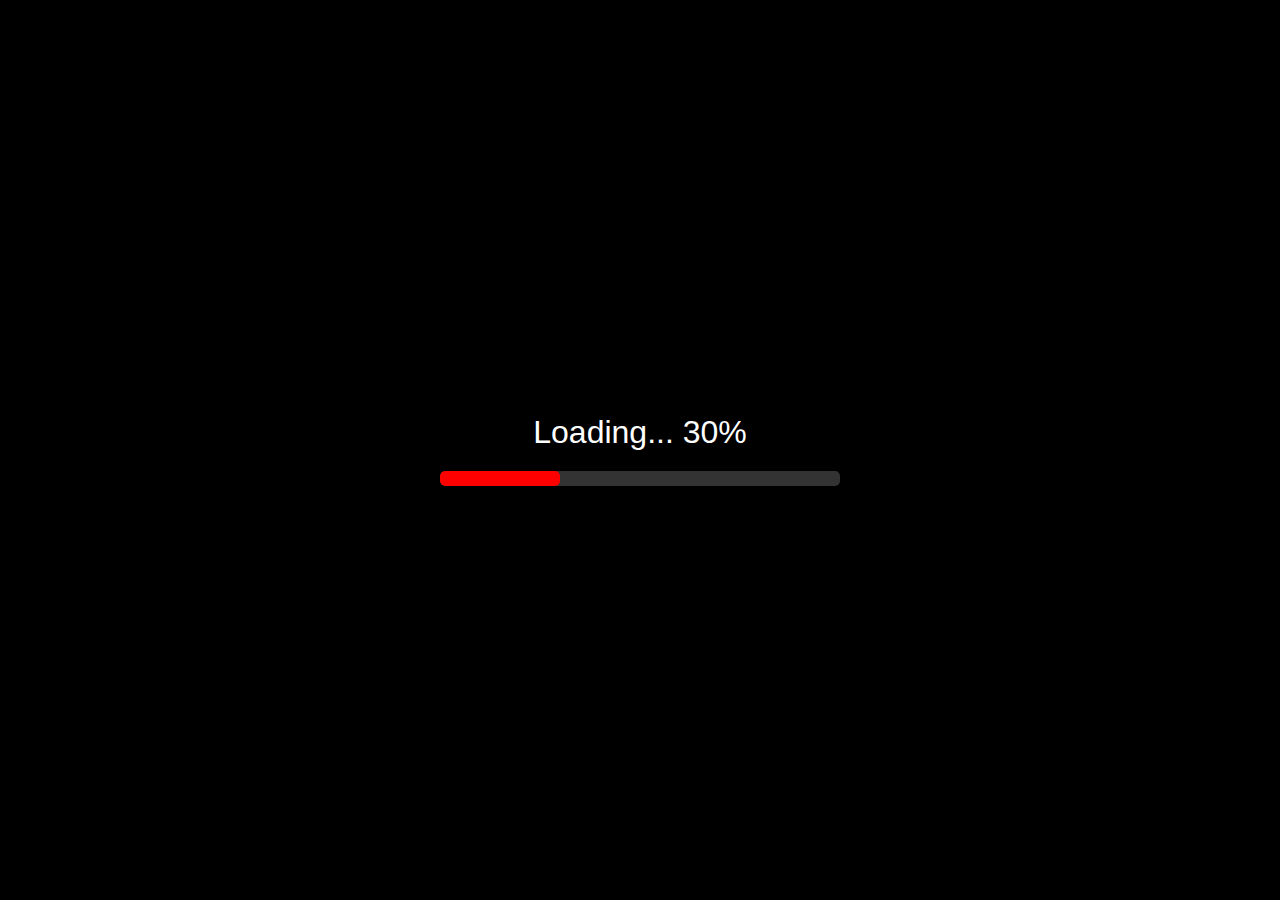
<file: tes/vidio/index.html>
<!DOCTYPE html>
<html lang="id">
<head>
    <meta charset="UTF-8">
    <meta name="viewport" content="width=device-width, initial-scale=1.0">
    <title>Video Full Layar Otomatis</title>
    <style>
        body {
            margin: 0;
            overflow: hidden; /* Penting: mencegah scrollbar */
            background-color: #000;
            display: flex;
            justify-content: center;
            align-items: center;
            min-height: 100vh; /* Memastikan tinggi body mengisi seluruh viewport */
            color: #fff; /* Warna teks putih */
            font-family: Arial, sans-serif;
            flex-direction: column;
            position: relative; /* Untuk posisi loading screen dan overlay */
        }

        /* --- Loading Screen --- */
        #loading-screen {
            position: fixed; /* Menggunakan fixed agar selalu di atas */
            top: 0;
            left: 0;
            width: 100%;
            height: 100%;
            background-color: #000; /* Tetap hitam solid untuk loading */
            display: flex;
            flex-direction: column;
            justify-content: center;
            align-items: center;
            z-index: 1000; /* Memastikan di atas semua elemen */
            transition: opacity 1s ease-out; /* Transisi untuk menghilang */
        }

        #loading-text {
            font-size: 2em;
            margin-bottom: 20px;
        }

        #progress-container {
            width: 80%;
            max-width: 400px;
            height: 15px;
            background-color: #333;
            border-radius: 5px;
            overflow: hidden;
        }

        #progress-bar {
            height: 100%;
            width: 0%;
            background-color: #f00; /* Warna merah untuk progress bar */
            border-radius: 5px;
            transition: width 0.1s linear; /* Animasi halus untuk progress */
        }

        /* --- YouTube Video Container --- */
        #youtube-container {
            position: absolute; /* Untuk menutupi seluruh layar */
            top: 50%;
            left: 50%;
            width: 100vw; /* Lebar penuh viewport */
            height: 100vh; /* Tinggi penuh viewport */
            transform: translate(-50%, -50%); /* Menengahkan container */
            overflow: hidden; /* Penting untuk cropping jika rasio aspek beda */
            display: none; /* Video disembunyikan secara default */
            z-index: 1; /* Di bawah loading screen dan unmute-overlay */
        }

        #youtube-player {
            width: 100%;
            height: 100%;
            /* object-fit: cover akan memotong video jika rasio aspeknya berbeda dengan layar */
            object-fit: cover; /* Memastikan video menutupi seluruh container */
            /* Transform scale ini sering digunakan untuk menghilangkan border hitam default YouTube */
            transform: scale(1.1); /* Sedikit zoom untuk mengisi celah atau border hitam */
        }

        /* --- Unmute Overlay (Background Blur & Button) --- */
        #unmute-overlay {
            position: fixed; /* Menggunakan fixed agar selalu di atas */
            top: 0;
            left: 0;
            width: 100%;
            height: 100%;
            background-color: rgba(0, 0, 0, 0.7); /* Latar belakang semi-transparan */
            display: flex;
            flex-direction: column; /* Untuk menempatkan teks di atas tombol */
            justify-content: center;
            align-items: center;
            z-index: 998; /* Di bawah loading screen, di atas video */
            /* Properti penting untuk blur di belakang */
            backdrop-filter: blur(10px); /* Efek blur */
            -webkit-backdrop-filter: blur(10px); /* Untuk kompatibilitas Safari */
            opacity: 0; /* Awalnya tersembunyi */
            visibility: hidden; /* Awalnya tidak terlihat dan tidak bisa diinteraksi */
            transition: opacity 0.5s ease-out, visibility 0.5s ease-out; /* Transisi untuk muncul/hilang */
        }

        #unmute-overlay.active {
            opacity: 1;
            visibility: visible;
        }

        #unmute-text {
            font-size: 1.8em; /* Ukuran teks lebih besar */
            margin-bottom: 25px; /* Jarak antara teks dan tombol */
            text-align: center;
            max-width: 80%; /* Batasi lebar teks */
        }

        #unmute-main-button {
            background-color: rgba(255, 255, 255, 0.1); /* Latar belakang tombol sedikit transparan */
            color: #fff;
            border: 2px solid #fff; /* Border putih */
            padding: 15px 30px; /* Ukuran tombol lebih besar */
            cursor: pointer;
            border-radius: 10px; /* Sudut lebih membulat */
            font-size: 1.2em; /* Ukuran font tombol */
            font-weight: bold;
            transition: background-color 0.3s ease, transform 0.3s ease; /* Transisi hover */
        }

        #unmute-main-button:hover {
            background-color: rgba(255, 255, 255, 0.2);
            transform: scale(1.05); /* Efek membesar saat hover */
        }
    </style>
</head>
<body>

    <div id="loading-screen">
        <div id="loading-text">Loading... <span id="loading-percentage">0%</span></div>
        <div id="progress-container">
            <div id="progress-bar"></div>
        </div>
    </div>

    <div id="youtube-container">
        <iframe id="youtube-player"
                src="https://www.youtube.com/embed/V6-g5eLpS7k?controls=0&autoplay=0&mute=1&loop=1&playlist=V6-g5eLpS7k&modestbranding=1&rel=0&vq=hd1080"
                frameborder="0"
                allow="accelerometer; autoplay; clipboard-write; encrypted-media; gyroscope; picture-in-picture"
                allowfullscreen>
        </iframe>
    </div>

    <div id="unmute-overlay">
        <div id="unmute-text">Klik untuk Memulai<br>Pengalaman Full Suara</div>
        <button id="unmute-main-button">Mulai Video</button>
    </div>

    <script>
        document.addEventListener('DOMContentLoaded', function() {
            const loadingScreen = document.getElementById('loading-screen');
            const loadingText = document.getElementById('loading-text');
            const loadingPercentage = document.getElementById('loading-percentage');
            const progressBar = document.getElementById('progress-bar');
            const youtubeContainer = document.getElementById('youtube-container');
            const unmuteOverlay = document.getElementById('unmute-overlay');
            const unmuteMainButton = document.getElementById('unmute-main-button');
            const unmuteText = document.getElementById('unmute-text');
            const youtubePlayer = document.getElementById('youtube-player');

            // --- Simulasi Progress Bar untuk Loading ---
            // Karena kita tidak bisa langsung memantau buffer YouTube tanpa API yang lebih kompleks,
            // kita akan mensimulasikan progress bar dari 0% ke 100%.
            let currentProgress = 0;
            const intervalDuration = 100; // Update setiap 100ms
            const progressIncrement = 5; // Tambah 5% setiap update
            const totalLoadTime = (100 / progressIncrement) * intervalDuration; // Total waktu simulasi (2 detik)

            const loadingInterval = setInterval(() => {
                currentProgress += progressIncrement;
                if (currentProgress > 100) {
                    currentProgress = 100;
                }
                loadingPercentage.textContent = currentProgress + '%';
                progressBar.style.width = currentProgress + '%';

                if (currentProgress === 100) {
                    clearInterval(loadingInterval);
                    hideLoadingScreenAndShowUnmuteOverlay();
                }
            }, intervalDuration);

            // --- Fungsi untuk Menyembunyikan Loading dan Menampilkan Overlay Unmute ---
            function hideLoadingScreenAndShowUnmuteOverlay() {
                loadingScreen.style.opacity = '0'; // Mulai transisi fade out loading screen
                setTimeout(() => {
                    loadingScreen.style.display = 'none'; // Sembunyikan setelah transisi
                    youtubeContainer.style.display = 'block'; // Tampilkan container YouTube (video masih paused/muted)
                    
                    // Aktifkan overlay blur setelah YouTube ditampilkan
                    unmuteOverlay.classList.add('active'); // Tambah kelas 'active' untuk menampilkan overlay dengan transisi
                }, 1000); // Waktu yang sama dengan transisi CSS loading screen (1 detik)
            }

            // --- Event Listener untuk Tombol Utama di Overlay ---
            unmuteMainButton.addEventListener('click', function() {
                // Sembunyikan overlay
                unmuteOverlay.classList.remove('active'); // Hapus kelas 'active' untuk memulai transisi fade out
                setTimeout(() => {
                    unmuteOverlay.style.display = 'none'; // Sembunyikan sepenuhnya setelah transisi
                }, 500); // Sesuai dengan transisi opacity overlay (0.5 detik)

                // Ubah src iframe untuk unmute, autoplay, dan meminta kualitas HD
                let currentSrc = youtubePlayer.src;
                
                // Pastikan parameter yang diperlukan ada dan benar untuk pemutaran
                // Lepas mute
                currentSrc = currentSrc.replace('mute=1', 'mute=0');
                // Aktifkan autoplay
                if (!currentSrc.includes('autoplay=1')) {
                    currentSrc += '&autoplay=1';
                }
                // Tambahkan atau pastikan permintaan kualitas HD
                if (!currentSrc.includes('vq=')) {
                    currentSrc += '&vq=hd1080';
                } else {
                    currentSrc = currentSrc.replace(/vq=.*?(&|$)/, 'vq=hd1080$1');
                }
                
                youtubePlayer.src = currentSrc; // Muat ulang iframe dengan parameter baru (akan mulai putar)
            });
        });
    </script>

</body>
</html>
</file>
